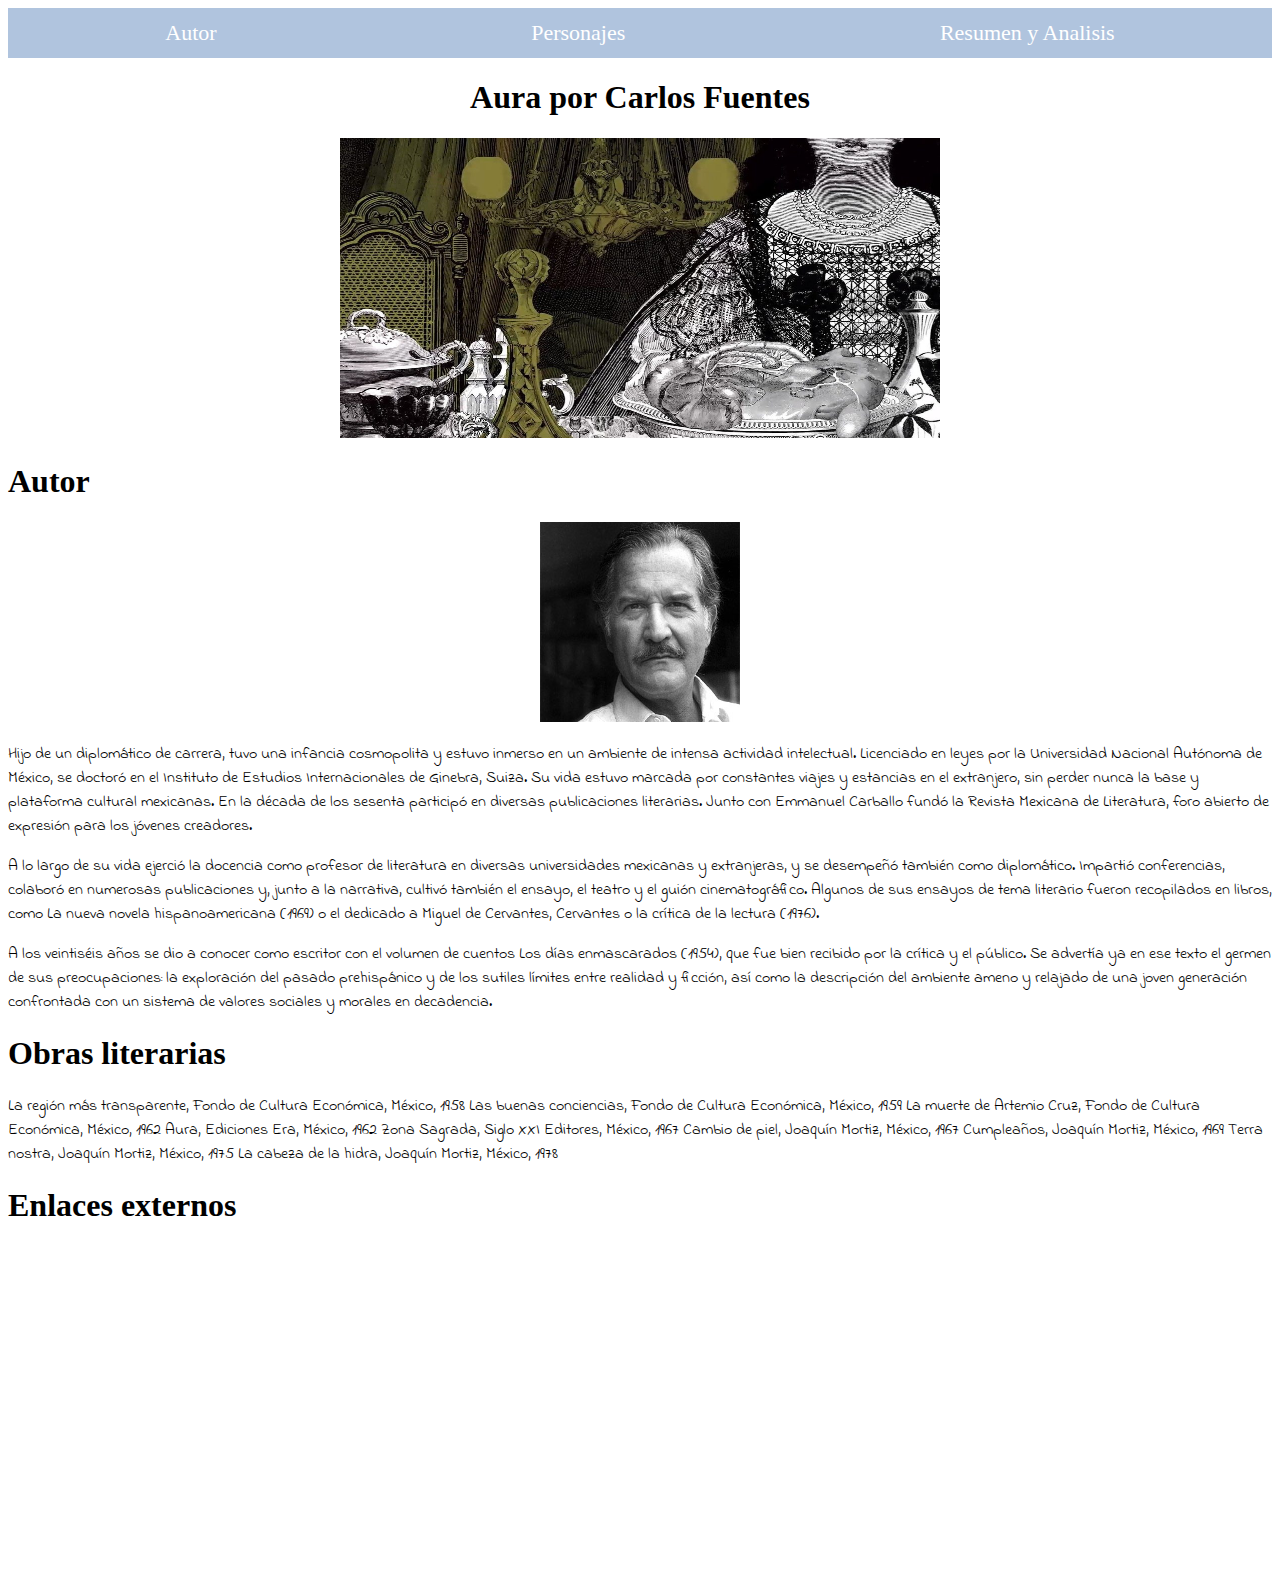
<file: index.html>
<!DOCTYPE html>    
<html>
  <head>
<title>HTML Tutorial</title>
  <link rel="stylesheet" href="style.css">
  <link rel="preconnect" href="https://fonts.googleapis.com">
  <link rel="preconnect" href="https://fonts.gstatic.com" crossorigin>
  <link href="https://fonts.googleapis.com/css2?family=Indie+Flower&display=swap" rel="stylesheet">
</head>
<body>
<div id="navbar">
  <a href="index.html">Autor</a>    
  <a href="personajes.html">Personajes</a>
  <a href="resumenyanalisis.html">Resumen y Analisis</a>
</div>
  <center> <h1>Aura por Carlos Fuentes</h1> </center>

  <div class="foto-medio">
    <center> <img width=600px height=300px src="rsz_resumen-del-libro-aura-e1605049468851.jpg"> </center>

<h1> Autor </h1>

    <center> <img width=200px height=200px src="fuentes_carlos.jpg"> </center>

<p>Hijo de un diplomático de carrera, tuvo una infancia cosmopolita y estuvo inmerso en un ambiente de intensa actividad intelectual. Licenciado en leyes por la Universidad Nacional Autónoma de México, se doctoró en el Instituto de Estudios Internacionales de Ginebra, Suiza. Su vida estuvo marcada por constantes viajes y estancias en el extranjero, sin perder nunca la base y plataforma cultural mexicanas. En la década de los sesenta participó en diversas publicaciones literarias. Junto con Emmanuel Carballo fundó la Revista Mexicana de Literatura, foro abierto de expresión para los jóvenes creadores.</p>
<p>A lo largo de su vida ejerció la docencia como profesor de literatura en diversas universidades mexicanas y extranjeras, y se desempeñó también como diplomático. Impartió conferencias, colaboró en numerosas publicaciones y, junto a la narrativa, cultivó también el ensayo, el teatro y el guión cinematográfico. Algunos de sus ensayos de tema literario fueron recopilados en libros, como La nueva novela hispanoamericana (1969) o el dedicado a Miguel de Cervantes, Cervantes o la crítica de la lectura (1976).</p>
<p>A los veintiséis años se dio a conocer como escritor con el volumen de cuentos Los días enmascarados (1954), que fue bien recibido por la crítica y el público. Se advertía ya en ese texto el germen de sus preocupaciones: la exploración del pasado prehispánico y de los sutiles límites entre realidad y ficción, así como la descripción del ambiente ameno y relajado de una joven generación confrontada con un sistema de valores sociales y morales en decadencia.</p>

<h1>Obras literarias</h1>
<p>La región más transparente, Fondo de Cultura Económica, México, 1958
Las buenas conciencias, Fondo de Cultura Económica, México, 1959
La muerte de Artemio Cruz, Fondo de Cultura Económica, México, 1962
Aura, Ediciones Era, México, 1962
Zona Sagrada, Siglo XXI Editores, México, 1967
Cambio de piel, Joaquín Mortiz, México, 1967
Cumpleaños, Joaquín Mortiz, México, 1969
Terra nostra, Joaquín Mortiz, México, 1975
La cabeza de la hidra, Joaquín Mortiz, México, 1978</p>
<h1>Enlaces externos</h1>
<iframe width="560" height="315" src="https://www.youtube.com/embed/mm2WBEqViUI" title="YouTube video player" frameborder="0" allow="accelerometer; autoplay; clipboard-write; encrypted-media; gyroscope; picture-in-picture" allowfullscreen></iframe>
</div>
</html>
</file>
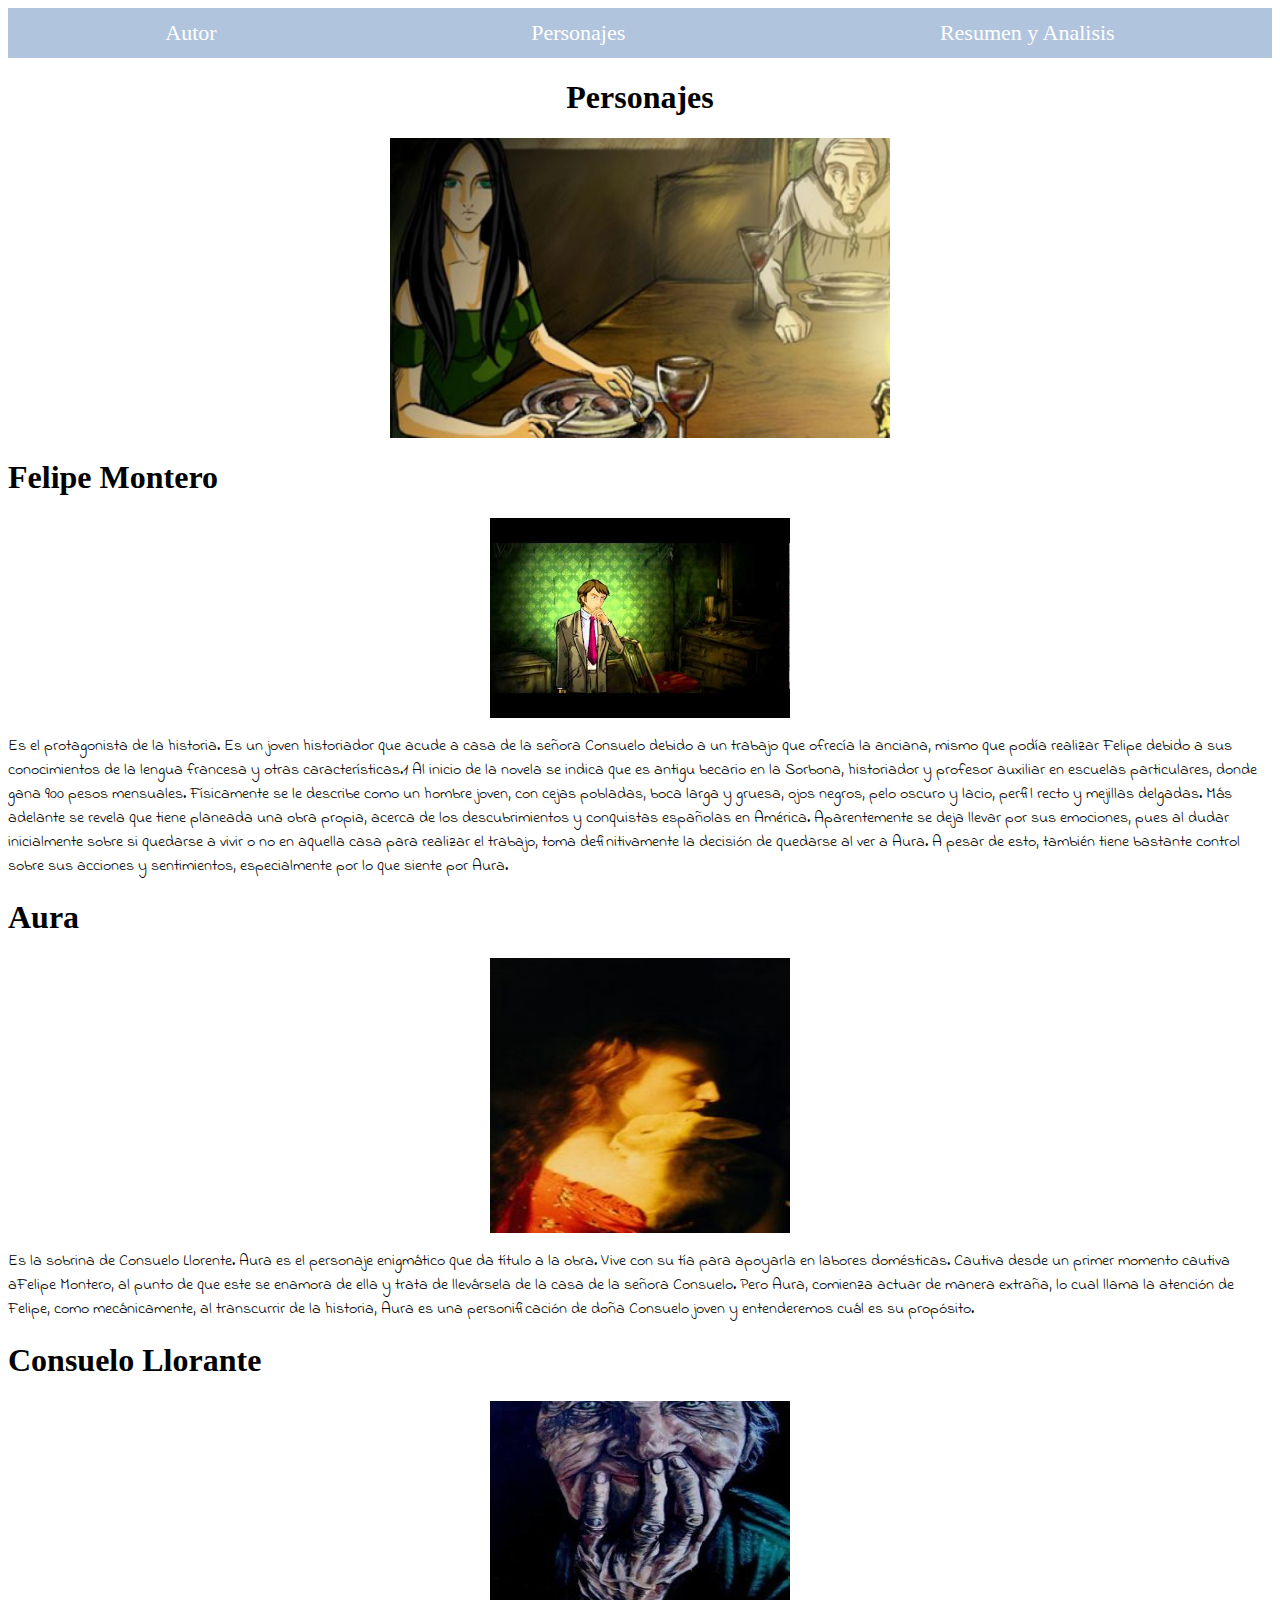
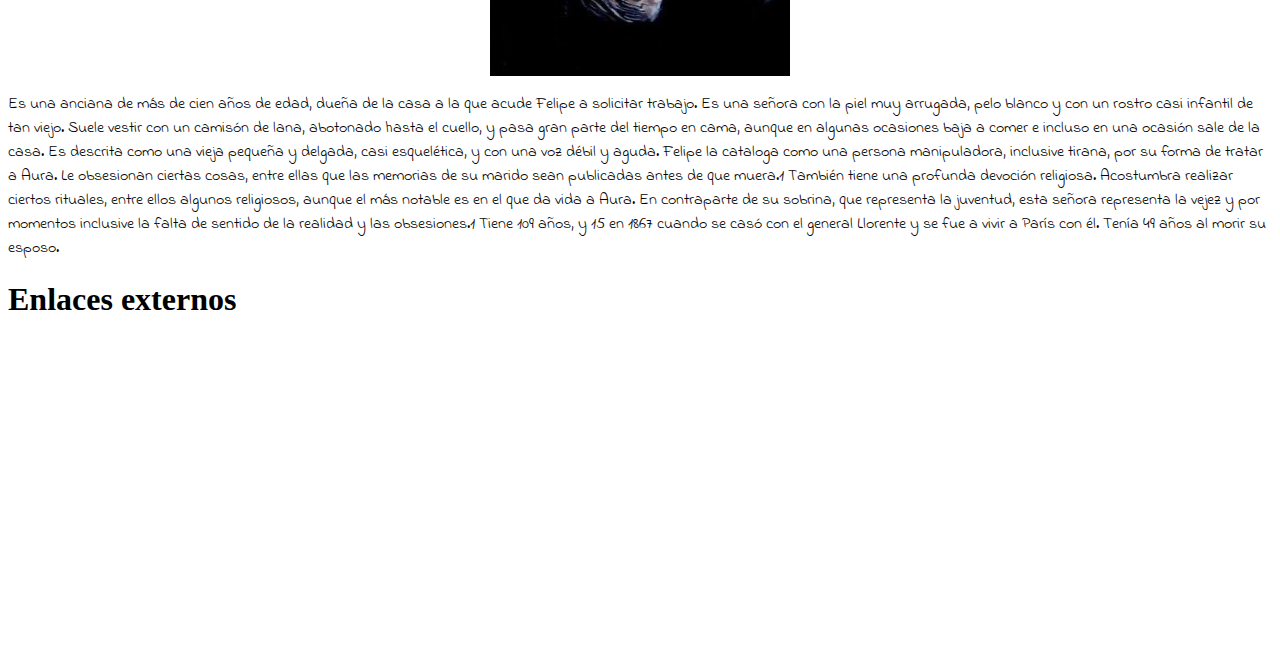
<file: personajes.html>
<html>
  <head>
<title>HTML Tutorial</title>
  <link rel="stylesheet" href="style.css">
  <link rel="preconnect" href="https://fonts.googleapis.com">
  <link rel="preconnect" href="https://fonts.gstatic.com" crossorigin>
  <link href="https://fonts.googleapis.com/css2?family=Indie+Flower&display=swap" rel="stylesheet">
</head>
<body>
<div id="navbar">
  <a href="index.html">Autor</a>    
  <a href="personajes.html">Personajes</a>
  <a href="resumenyanalisis.html">Resumen y Analisis</a>
</div>
  <center> <h1>Personajes</h1> </center>
<div class="foto-medio">
<center> <img width=500px height=300px src="aura-carlos-fuentes-1280x720.jpg"> </center>

<h1> Felipe Montero </h1>
<center> <img width=300px height=200px src="aura2.jpg"> </center>

<p>Es el protagonista de la historia. Es un joven historiador que acude a casa de la señora Consuelo debido a un trabajo que ofrecía la anciana, mismo que podía realizar Felipe debido a sus conocimientos de la lengua francesa y otras características.1 Al inicio de la novela se indica que es antigu becario en la Sorbona, historiador y profesor auxiliar en escuelas particulares, donde gana 900 pesos mensuales. Físicamente se le describe como un hombre joven, con cejas pobladas, boca larga y gruesa, ojos negros, pelo oscuro y lacio, perfil recto y mejillas delgadas. Más adelante se revela que tiene planeada una obra propia, acerca de los descubrimientos y conquistas españolas en América. Aparentemente se deja llevar por sus emociones, pues al dudar inicialmente sobre si quedarse a vivir o no en aquella casa para realizar el trabajo, toma definitivamente la decisión de quedarse al ver a Aura. A pesar de esto, también tiene bastante control sobre sus acciones y sentimientos, especialmente por lo que siente por Aura.

 </p>

<h1> Aura </h1>
<center> <img width=300px height=275px src="WhatsApp-Image-2022-02-22-at-1.40.50-PM-200x300.jpeg"> </center>

<p>Es la sobrina de Consuelo Llorente. Aura es el personaje enigmático que da título a la obra.  Vive con su tía para apoyarla en labores domésticas. Cautiva  desde un primer momento cautiva aFelipe Montero, al punto de que este se enamora de ella y trata de llevársela de la casa de la señora Consuelo.  Pero Aura, comienza actuar de manera extraña, lo cual llama la atención de Felipe, como mecánicamente, al transcurrir de la historia, Aura es una personificación de doña Consuelo joven y entenderemos cuál es su propósito.</p>

<h1> Consuelo Llorante </h1>
<center> <img width=300px height=275px src="3b340087a2762cf4e5170540a970595c5651c59er1-327-449v2_hq.jpg"> </center>

<p>Es una anciana de más de cien años de edad, dueña de la casa a la que acude Felipe a solicitar trabajo. Es una señora con la piel muy arrugada, pelo blanco y con un rostro casi infantil de tan viejo. Suele vestir con un camisón de lana, abotonado hasta el cuello, y pasa gran parte del tiempo en cama, aunque en algunas ocasiones baja a comer e incluso en una ocasión sale de la casa. Es descrita como una vieja pequeña y delgada, casi esquelética, y con una voz débil y aguda. Felipe la cataloga como una persona manipuladora, inclusive tirana, por su forma de tratar a Aura. Le obsesionan ciertas cosas, entre ellas que las memorias de su marido sean publicadas antes de que muera.1 También tiene una profunda devoción religiosa. Acostumbra realizar ciertos rituales, entre ellos algunos religiosos, aunque el más notable es en el que da vida a Aura. En contraparte de su sobrina, que representa la juventud, esta señora representa la vejez y por momentos inclusive la falta de sentido de la realidad y las obsesiones.1 Tiene 109 años, y 15 en 1867 cuando se casó con el general Llorente y se fue a vivir a París con él. Tenía 49 años al morir su esposo.</p>
<h1>Enlaces externos</h1>
<iframe width="560" height="315" src="https://www.youtube.com/embed/M3mlWKJCFTI" title="YouTube video player" frameborder="0" allow="accelerometer; autoplay; clipboard-write; encrypted-media; gyroscope; picture-in-picture" allowfullscreen></iframe>
</div>
</html>
</file>
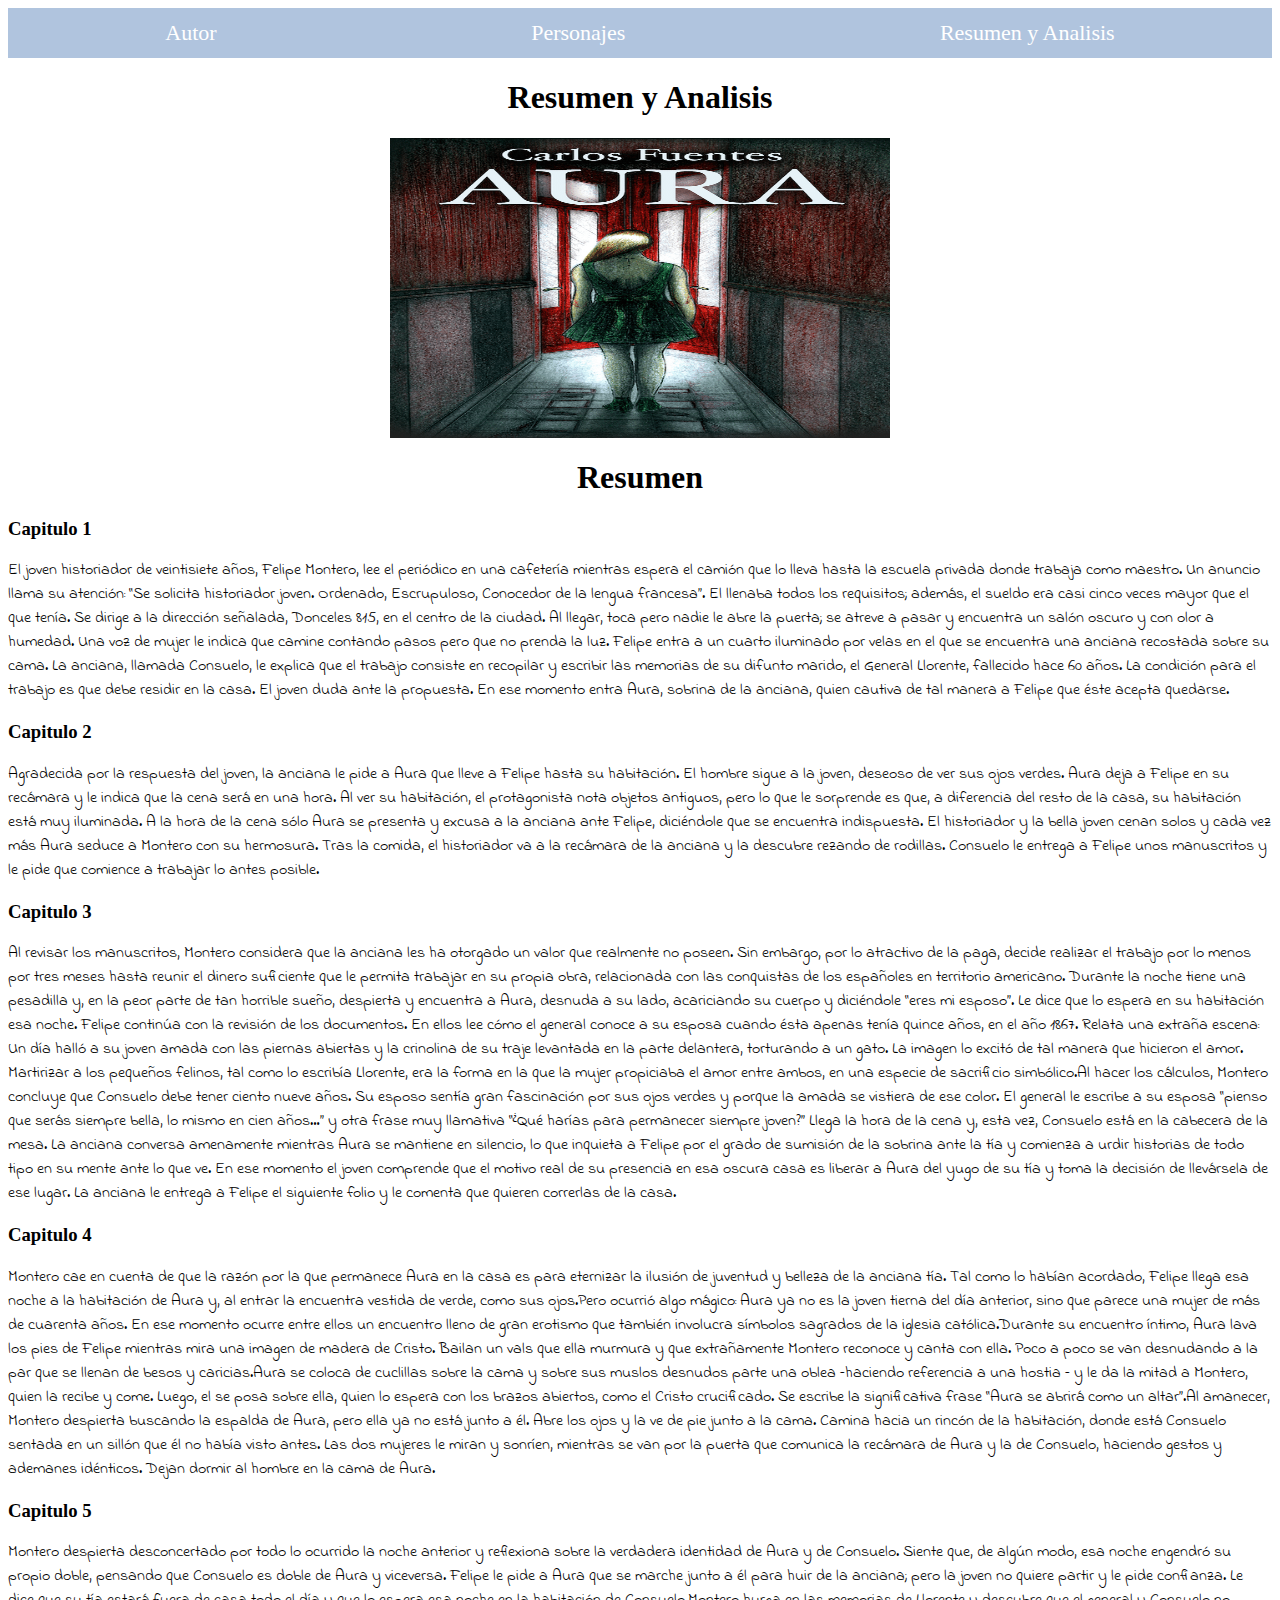
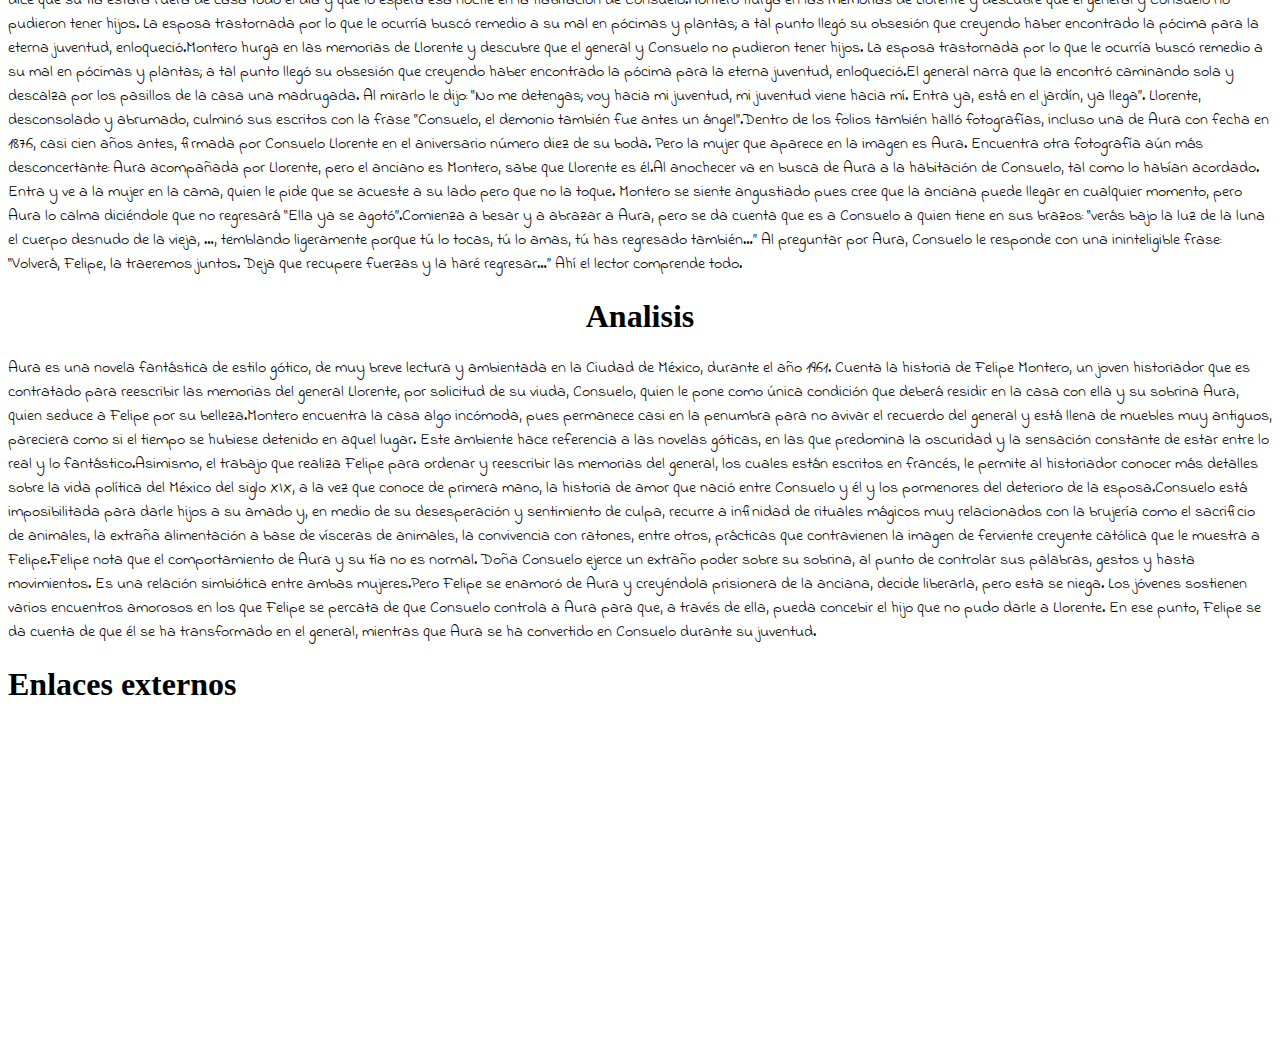
<file: resumenyanalisis.html>
<html>
  <head>
<title>HTML Tutorial</title>
  <link rel="stylesheet" href="style.css">
  <link rel="preconnect" href="https://fonts.googleapis.com">
  <link rel="preconnect" href="https://fonts.gstatic.com" crossorigin>
  <link href="https://fonts.googleapis.com/css2?family=Indie+Flower&display=swap" rel="stylesheet">
</head>
<body>
<div id="navbar">
  <a href="index.html">Autor</a>    
  <a href="personajes.html">Personajes</a>
  <a href="resumenyanalisis.html">Resumen y Analisis</a>
</div>
  <center> <h1>Resumen y Analisis</h1> </center>
<div class="foto-medio">
<center> <img width=500px height=300px src="Aura_resumen.png"> </center>

<center><h1> Resumen </h1></center>
<h3>Capitulo 1</h3>

<p>El joven historiador de veintisiete años, Felipe Montero, lee el periódico en una cafetería mientras espera el camión que lo lleva hasta la escuela privada donde trabaja como maestro. Un anuncio llama su atención: “Se solicita historiador joven. Ordenado, Escrupuloso, Conocedor de la lengua francesa”. El llenaba todos los requisitos; además, el sueldo era casi cinco veces mayor que el que tenía.
Se dirige a la dirección señalada, Donceles 815, en el centro de la ciudad. Al llegar, toca pero nadie le abre la puerta; se atreve a pasar y encuentra un salón oscuro y con olor a humedad. Una voz de mujer le indica que camine contando pasos pero que no prenda la luz. Felipe entra a un cuarto iluminado por velas en el que se encuentra una anciana recostada sobre su cama.
La anciana, llamada Consuelo, le explica que el trabajo consiste en recopilar y escribir las memorias de su difunto marido, el General Llorente, fallecido hace 60 años. La condición para el trabajo es que debe residir en la casa. El joven duda ante la propuesta. En ese momento entra Aura, sobrina de la anciana, quien cautiva de tal manera a Felipe que éste acepta quedarse.</p>
 <h3>Capitulo 2</h3>
 <p>Agradecida por la respuesta del joven, la anciana le pide a Aura que lleve a Felipe hasta su habitación. El hombre sigue a la joven, deseoso de ver sus ojos verdes. Aura deja a Felipe en su recámara y le indica que la cena será en una hora. Al ver su habitación, el protagonista nota objetos antiguos, pero lo que le sorprende es que, a diferencia del resto de la casa, su habitación está muy iluminada.
A la hora de la cena sólo Aura se presenta y excusa a la anciana ante Felipe, diciéndole que se encuentra indispuesta. El historiador y la bella joven cenan solos y cada vez más Aura seduce a Montero con su hermosura. Tras la comida, el historiador va a la recámara de la anciana y la descubre rezando de rodillas. Consuelo le entrega a Felipe unos manuscritos y le pide que comience a trabajar lo antes posible.</p>
<h3>Capitulo 3</h3>
<p>Al revisar los manuscritos, Montero considera que la anciana les ha otorgado un valor que realmente no poseen. Sin embargo, por lo atractivo de la paga, decide realizar el trabajo por lo menos por tres meses hasta reunir el dinero suficiente que le permita trabajar en su propia obra, relacionada con las conquistas de los españoles en territorio americano.
Durante la noche tiene una pesadilla y, en la peor parte de tan horrible sueño, despierta y encuentra a Aura, desnuda a su lado, acariciando su cuerpo y diciéndole “eres mi esposo”. Le dice que lo espera en su habitación esa noche. Felipe continúa con la revisión de los documentos. En ellos lee cómo el general conoce a su esposa cuando ésta apenas tenía quince años, en el año 1867.
Relata una extraña escena: Un día halló a su joven amada con las piernas abiertas y la crinolina de su traje levantada en la parte delantera, torturando a un gato. La imagen lo excitó de tal manera que hicieron el amor. Martirizar a los pequeños felinos, tal como lo escribía Llorente, era la forma en la que la mujer propiciaba el amor entre ambos, en una especie de sacrificio simbólico.Al hacer los cálculos, Montero concluye que Consuelo debe tener ciento nueve años. Su esposo sentía gran fascinación por sus ojos verdes y porque la amada se vistiera de ese color. El general le escribe a su esposa “pienso que serás siempre bella, lo mismo en cien  años…” y otra frase muy llamativa “¿Qué harías para permanecer siempre joven?”
Llega la hora de la cena y, esta vez, Consuelo está en la cabecera de la mesa. La anciana conversa amenamente mientras Aura se mantiene en silencio, lo que inquieta a Felipe por el grado de sumisión de la sobrina ante la tía y comienza a urdir historias de todo tipo en su mente ante lo que ve.
En ese momento el joven comprende que el motivo real de su presencia en esa oscura casa es liberar a Aura del yugo de su tía y toma la decisión de llevársela de ese lugar. La anciana le entrega a Felipe el siguiente folio y le comenta que quieren correrlas de la casa.</p>
<h3>Capitulo 4</h3>
<p>Montero cae en cuenta de que la razón por la que permanece Aura en la casa es para eternizar la ilusión de juventud y belleza de la anciana tía. Tal como lo habían acordado, Felipe llega esa noche a la habitación de Aura y, al entrar la encuentra vestida de verde, como sus ojos.Pero ocurrió algo mágico: Aura ya no es la joven tierna del día anterior, sino que parece una mujer de más de cuarenta años. En ese momento ocurre entre ellos un encuentro lleno de gran erotismo que también involucra símbolos sagrados de la iglesia católica.Durante su encuentro íntimo, Aura lava los pies de Felipe mientras mira una imagen de madera de Cristo. Bailan un vals que ella murmura y que extrañamente Montero reconoce y canta con ella. Poco a poco se van desnudando a la par que se llenan de besos y caricias.Aura se coloca de cuclillas sobre la cama y sobre sus muslos desnudos parte una oblea –haciendo referencia a una hostia –  y le da la mitad a Montero, quien la recibe y come. Luego, el se posa sobre ella, quien lo espera con los brazos abiertos, como el Cristo crucificado. Se escribe la significativa frase “Aura se abrirá como un altar”.Al amanecer, Montero despierta buscando la espalda de Aura, pero ella ya no está junto a él. Abre los ojos y la ve de pie junto a la cama. Camina hacia un rincón de la habitación, donde está Consuelo sentada en un sillón que él no había visto antes. Las dos mujeres le miran y sonríen, mientras se van por la puerta que comunica la recámara de Aura y la de Consuelo, haciendo gestos y ademanes idénticos. Dejan dormir al hombre en la cama de Aura.</p>
<h3>Capitulo 5</h3>
<p>Montero despierta desconcertado por todo lo ocurrido la noche anterior y reflexiona sobre la verdadera identidad de Aura y de Consuelo. Siente que, de algún modo, esa noche engendró su propio doble, pensando que Consuelo es doble de Aura y viceversa. Felipe le pide a Aura que se marche junto a él para huir de la anciana; pero la joven no quiere partir y le pide confianza. Le dice que su tía estará fuera de casa todo el día y que lo espera esa noche en la habitación de Consuelo.Montero hurga en las memorias de Llorente y descubre que el general y Consuelo no pudieron tener hijos. La esposa trastornada por lo que le ocurría buscó remedio a su mal en pócimas y plantas; a tal punto llegó su obsesión que creyendo haber encontrado la pócima para la eterna juventud, enloqueció.Montero hurga en las memorias de Llorente y descubre que el general y Consuelo no pudieron tener hijos. La esposa trastornada por lo que le ocurría buscó remedio a su mal en pócimas y plantas; a tal punto llegó su obsesión que creyendo haber encontrado la pócima para la eterna juventud, enloqueció.El general narra que la encontró caminando sola y descalza por los pasillos de la casa una madrugada. Al mirarlo le dijo: “No me detengas; voy hacia mi juventud, mi juventud viene hacia mí. Entra ya, está en el jardín, ya llega”. Llorente, desconsolado y abrumado, culminó sus escritos con la frase  “Consuelo, el demonio también fue antes un ángel”.Dentro de los folios también halló fotografías, incluso una de Aura con fecha en 1876, casi cien años antes, firmada por Consuelo Llorente en el aniversario número diez de su boda. Pero la mujer que aparece en la imagen es Aura. Encuentra otra fotografía aún más desconcertante: Aura acompañada por Llorente, pero el anciano es Montero, sabe que Llorente es él.Al anochecer va en busca de Aura a la habitación de Consuelo, tal como lo habían acordado. Entra y ve a la mujer en la cama, quien le pide que se acueste a su lado pero que no la toque. Montero se siente angustiado pues cree que la anciana puede llegar en cualquier momento, pero Aura lo calma diciéndole que no regresará “Ella ya se agotó”.Comienza a besar y a abrazar a Aura, pero se da cuenta que es a Consuelo a quien tiene en sus brazos: “verás bajo la luz de la luna el cuerpo desnudo de la vieja, …, temblando ligeramente porque tú lo tocas, tú lo amas, tú has regresado también…” Al preguntar por Aura, Consuelo le responde con una ininteligible frase: “Volverá, Felipe, la traeremos juntos. Deja que recupere fuerzas y la haré regresar…” Ahí el lector comprende todo.</p>
<center><h1> Analisis </h1></center>
<p> Aura es una novela fantástica de estilo gótico, de muy breve lectura y ambientada en la Ciudad de México, durante el año 1961. Cuenta la historia de Felipe Montero, un joven historiador que es contratado para reescribir las memorias del general Llorente, por solicitud de su viuda, Consuelo, quien le pone como única condición que deberá residir en la casa con ella y su sobrina Aura, quien seduce a Felipe por su belleza.Montero encuentra la casa algo incómoda, pues permanece casi en la penumbra para no avivar el recuerdo del general y está llena de muebles muy antiguos, pareciera como si el tiempo se hubiese detenido en aquel lugar. Este ambiente hace referencia a las novelas góticas, en las que predomina la oscuridad y la sensación constante de estar entre lo real y lo fantástico.Asimismo, el trabajo que realiza Felipe para ordenar y reescribir las memorias del general, los cuales están escritos en francés, le permite al historiador conocer más detalles sobre la vida política del México del siglo XIX, a la vez que conoce de primera mano, la historia de amor que nació entre Consuelo y él y los pormenores del deterioro de la esposa.Consuelo está imposibilitada para darle hijos a su amado y, en medio de su desesperación y sentimiento de culpa, recurre a infinidad de rituales mágicos muy relacionados con la brujería como el sacrificio de animales, la extraña alimentación a base de vísceras de animales, la convivencia con ratones, entre otros, prácticas que contravienen la imagen de ferviente creyente católica que le muestra a Felipe.Felipe nota que el comportamiento de Aura y su tía no es normal. Doña Consuelo ejerce un extraño poder sobre su sobrina, al punto de controlar sus palabras, gestos y hasta movimientos. Es una relación simbiótica entre ambas mujeres.Pero Felipe se enamoró de Aura y creyéndola prisionera de la anciana, decide liberarla, pero esta se niega. Los jóvenes sostienen varios encuentros amorosos en los que Felipe se percata de que Consuelo controla a Aura para que, a través de ella, pueda concebir el hijo que no pudo darle a Llorente. En ese punto, Felipe se da cuenta de que él se ha transformado en el general, mientras que Aura se ha convertido en Consuelo durante su juventud.</p>
<h1>Enlaces externos</h1>
<iframe width="560" height="315" src="https://www.youtube.com/embed/PLRu8QTdtuI" title="YouTube video player" frameborder="0" allow="accelerometer; autoplay; clipboard-write; encrypted-media; gyroscope; picture-in-picture" allowfullscreen></iframe>
</div>
</html>
</file>
<file: style.css>
h1 {color:black;}
a {color:white;
margin-left:20px;
margin-right:20px;
font-size:22px;
text-decoration:none;
}
#navbar {
  display: flex ;
flex-direction: row ;
flex-wrap: wrap ;
justify-content: space-around ;
align-items: center ;
align-content: center ;
 background-color:rgb(176,196,222);  
 width:100%;
 height:50px;
}
p {
  font-family: 'Indie Flower', cursive;
}
</file>
